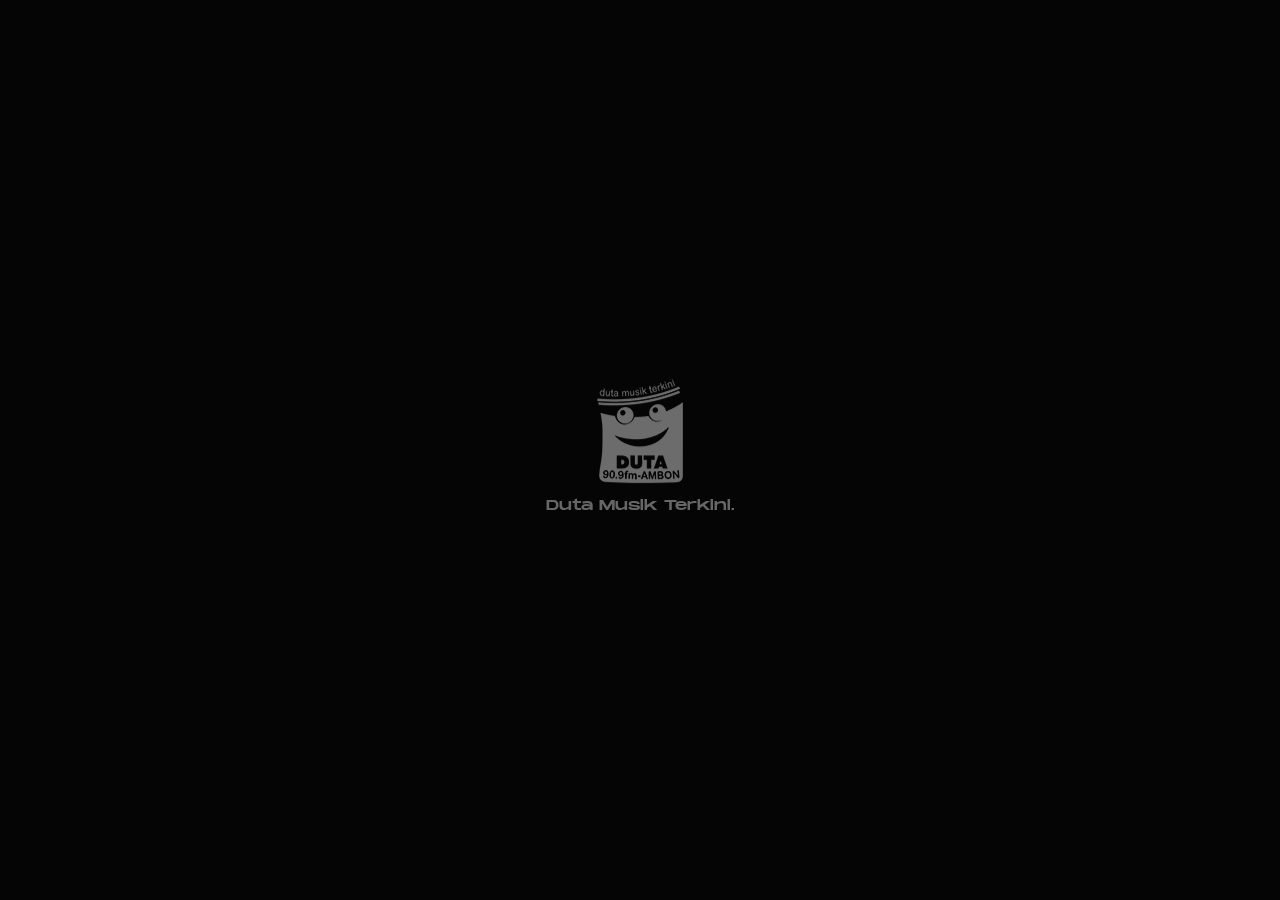
<file: index.html>
<!DOCTYPE html>
<html lang="en">
    <head>
        <meta charset="UTF-8">
        <meta name="viewport" content="width=device-width, initial-scale=1.0">
        <title>Duta 90.9 FM Ambon - Duta Musik Terkini</title>
        <script src="https://cdnjs.cloudflare.com/ajax/libs/gsap/3.13.0/gsap.min.js"></script>
        <!-- Google tag (gtag.js) -->
        <script async src="https://www.googletagmanager.com/gtag/js?id=G-PCN957LY57"></script>
        <script>
          window.dataLayer = window.dataLayer || [];
          function gtag(){dataLayer.push(arguments);}
          gtag('js', new Date());
        
          gtag('config', 'G-PCN957LY57');
        </script>
        <link href="https://fonts.googleapis.com/css2?family=Poppins&display=swap" rel="stylesheet">
        <link href="https://fonts.googleapis.com/css2?family=Josefin+Sans&display=swap" rel="stylesheet">
    
       <!--favicon-img--> 
       <link rel="icon" type="image/png" href="images/dutafm_logo2.ico">
       <!--favicon-img-->
    
        <link rel="stylesheet" href="css/index.css">
       
    
    </head>
<body>
    <!-- MAIN CONTENT -->
    <main id="index">


        
          <!-- CUSTOM CURSOR -->
          <!--<div class="cursor scale"></div>
          <div class="cursor-two scale"></div> -->
          <!-- CUSTOM CURSOR -->

        <!-- PRELOADER -->
        <div id="preloader">
            <div class="p">
                <img src="images/logodutafm.png" alt="headphone">
                Duta Musik Terkini.
            </div>
        </div>
        <!-- PRELOADER -->


<!-- HEADER -->
<div id="header">



    <!-- NAVIGATION -->
    <div class="navigation">
        <div class="logo hover ">
           <a href="#" class="text">DUTA 90.9 FM AMBON</a>
        </div>
        <div class="menu-bar hover ">
            <div class="menu-bar-name text">
                Menu
            </div>
            <div class="menu-bar-lines text">
                <div class="menu-bar-line"></div>
                <div class="menu-bar-line"></div>
            </div>
        </div>
    </div>
    <!-- NAVIGATION -->




    <!-- SOCIAL-MEDIA-LINKS -->
    <div class="social-media-links">
        <ul>
            <li ><a href="#" data-text="Youtube" class="text hover">YT</a></li>
            <li ><a href="#" data-text="Facebook" class="text hover">FB</a></li>
            <li ><a href="https://www.instagram.com/dutafm_ambon" target="_blank" data-text="Instagram" class="text hover">IG</a></li>
        </ul>
    </div>
    <!-- SOCIAL-MEDIA-LINKS -->

    <!-- HEADPHONE IMG -->
    <div class="headphone img text">
        <img src="images/logo_dfm.png"  class = "text" alt="headphone">
    </div>
    <!-- HEADPHONE IMG -->



    <!-- NEW RELEASE -->
<div class="new-release img text">


    <img src="images/onair_bckg.jpg" alt="new-release">
<div class="song-details">
    <div class="song-name">ON AIR</div>
    <div class="singer-name">DUTA 90.9 FM</div>
    <div class="music-player">
    <div class="play-song">
        <img src="images/play.png" alt="play" data-song="darkfire" class="hover" >
        <audio src="https://asv.alhastream.com:1265/rdafm" data-audio="darkfire" preload="none"></audio> <!--LINK AND NAME OF AUDIO YOU WANT TO PLAY-->
    </div>
         <!-- MUSIC INDICATOR -->
     <div class="music-indicator">
        <span style="--i:1;" class="music-indicator-span"></span>
        <span style="--i:2;" class="music-indicator-span "></span>
        <span style="--i:3;" class="music-indicator-span "></span>
        <span style="--i:4;" class="music-indicator-span "></span>
        <span style="--i:5;" class="music-indicator-span "></span>
      </div> 
   <!-- MUSIC INDICATOR -->
    <div class="all-songs">
        <a href="songs-one.html" title="All Songs"><i class="gg-arrow-right"></i></a>
    </div>
    </div>
</div>
    
</div>
    <!-- NEW RELEASE -->


</div>
<!-- HEADER -->


    <!-- NAVIGATION CONTENT -->

    <div class="navigation-content">
        <div class="navigation-logo hover opacity">
            <a href="#" class="text">DUTA 90.9 FM AMBON</a>
         </div>
        <ul class="navigation-ul">
            <li><a href="index.html" data-text="Beranda" data-img="images/logodutafm_menu.png">Beranda</a></li>
            <li><a href="about-one.html"  data-text="Profil"  data-img="images/logodutafm_menu.png">Profil</a></li>
            <li><a href="songs-one.html" data-text="Program"  data-img="images/logodutafm_menu.png">Program</a></li>
            <li><a href="blog-one.html"  data-text="Penyiar" data-img="images/logodutafm_menu.png">Penyiar</a></li>
            <li><a href="contact-one.html"  data-text="Kontak" data-img="images/logodutafm_menu.png">Kontak</a></li>
        </ul>
        <div class="navigation-close hover about-close opacity">
            <div class="navigation-close-line"></div>
            <div class="navigation-close-line"></div>
          </div>
    
            <div class="project-preview"></div>
    
            
     <!-- HEADPHONE IMG -->
     <div class="headphone-navigation opacity">
        <img src="images/logodutafm.png" title="headphone zone" class="text" alt="headphone">
      </div>
       <!-- HEADPHONE IMG -->
    
    
        <!-- SOCIAL MEDIA LINKS -->
        <div class="social-media-links-navigation">
            <ul>
                <li ><a href="#"  class="text hover opacity">YT</a></li>
                <li ><a href="#"  class="text hover opacity">FB</a></li>
                <li ><a href="https://www.instagram.com/dutafm_ambon" target="_blank"  class="text hover opacity">IG</a></li>
            </ul>
        </div>
          <!-- SOCIAL MEDIA LINKS -->
    
    </div>
    
    <!-- NAVIGATION CONTENT -->



    </main>
    <!-- MAIN CONTENT -->
    <script src="js/jquery.min.js"></script>
    <script src="js/bez.js"></script>
    <script src="js/pace.js"></script>
    <script src="js/index.js"></script>

</body>
</html>
</file>
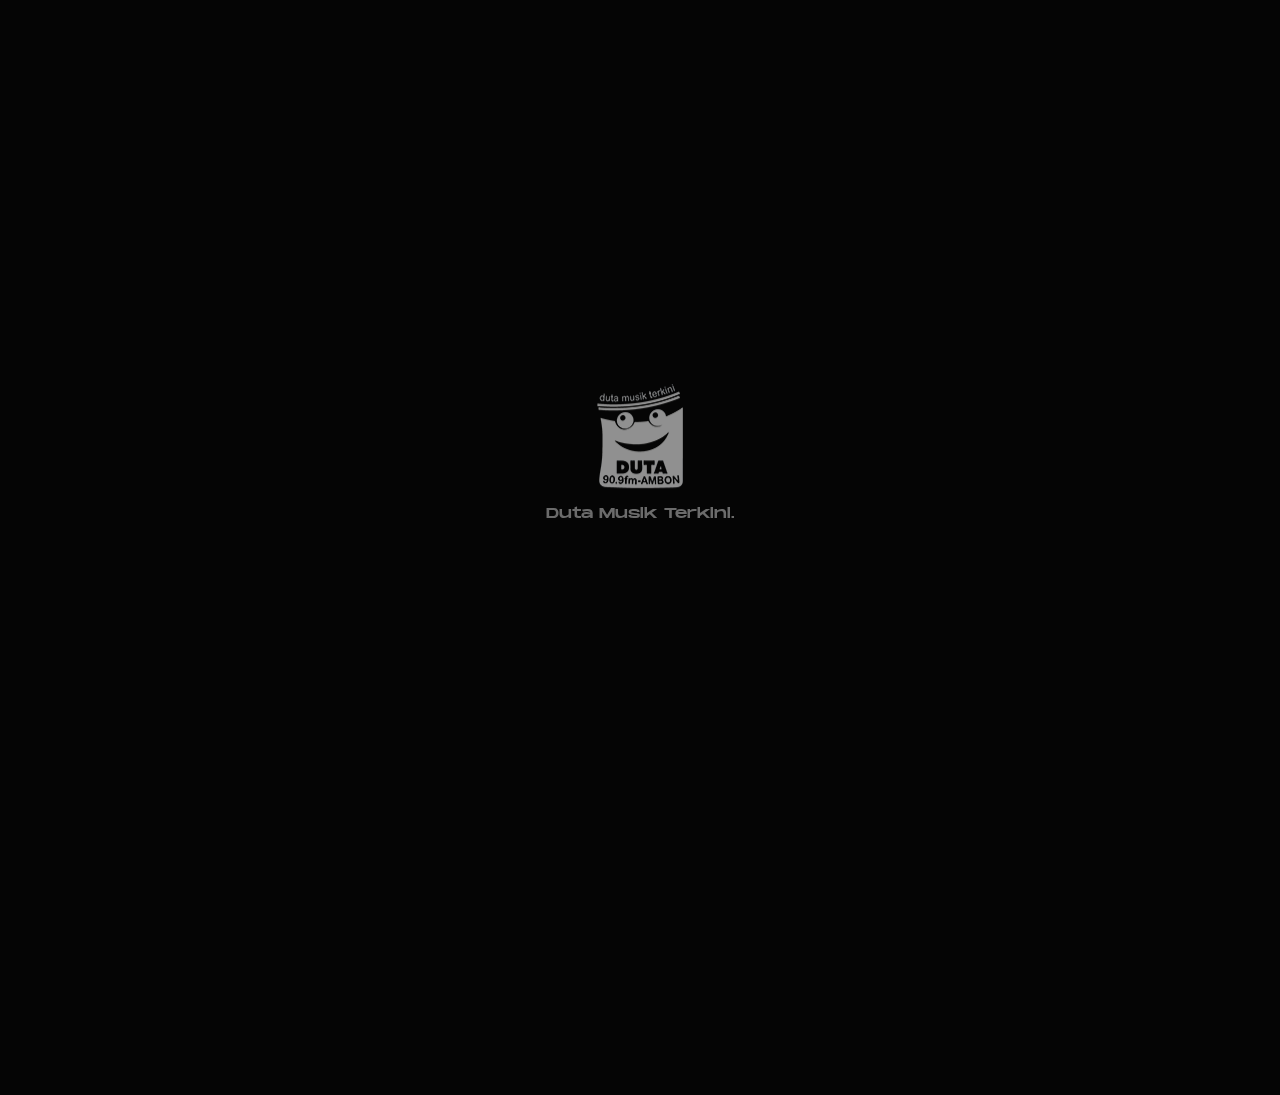
<file: about-one.html>
<!DOCTYPE html>
<html lang="en">
<head>
    <meta charset="UTF-8">
    <meta name="viewport" content="width=device-width, initial-scale=1.0">
    <title>Duta 90.9 FM Ambon - Duta Musik Terkini</title>
    <script src="https://cdnjs.cloudflare.com/ajax/libs/gsap/3.13.0/gsap.min.js"></script>
    <link href="https://fonts.googleapis.com/css2?family=Poppins&display=swap" rel="stylesheet">
    <link href="https://fonts.googleapis.com/css2?family=Josefin+Sans&display=swap" rel="stylesheet">

   <!--favicon-img--> 
   <link rel="icon" type="image/png" href="images/dutafm_logo2.ico">
   <!--favicon-img-->

    <link rel="stylesheet" href="css/index.css">
   

</head>
<body>
    <!-- MAIN CONTENT -->
  
    <main id="about-one">

        
         <!-- CUSTOM CURSOR -->
         <!--<div class="cursor scale"></div>
         <div class="cursor-two scale"></div> -->
         <!-- CUSTOM CURSOR -->


        <div id="preloader">
            <div class="p">
                <img src="images/logodutafm.png" alt="headphone">
            </div>
            <div class="p">Duta Musik Terkini.</div>
        </div>

        <div id="about-one-content">
                
            <!-- NAVIGATION -->
            <div class="navigation">
                <div class="logo hover ">
                   <a href="index.html" class="text">DUTA 90.9 FM AMBON</a>
                </div>
                <div class="menu-bar hover ">
                    <div class="menu-bar-name text">
                        Menu
                    </div>
                    <div class="menu-bar-lines text">
                        <div class="menu-bar-line"></div>
                        <div class="menu-bar-line"></div>
                    </div>
                </div>
            </div>
            <!-- NAVIGATION -->


<!-- progress-bar -->
<div class="progress-bar-container fade-in">
    <div class="progressbar"></div>
</div>
<!-- progress-bar -->


  
<div class="scrolling-part">
      
</div>
         
          
<div class="heading">
    <span class="text">
      PROFIL
    </span> 
 </div>    


<div class="center">
  <!-- ABOUT IMG -->
  <div class="about-img img">
    <img class="img-parallax" src="images/about-img.png" alt="about-img">
  </div>
  <!-- ABOUT IMG -->
</div>
<div class="center">
  <div class="about-text">
    <div class="about-text-heading  text-scroll">
     Halo, selamat datang! Senang banget kamu nyasar ke sini. Senang <span class="red"> bisa</span> menyapa kamu di sini!
    </div>
    <div class="about-text-content  text-scroll">
      Di halaman ini, kamu bisa melihat apa saja yang sedang Duta FM lakukan belakangan ini—dan mungkin juga ke mana kami akan melangkah ke depannya. Bagi kami di Duta FM, hal paling istimewa dari menjadi bagian dari dunia radio adalah kesempatan untuk menghubungkan dan menginspirasi. Kami sangat senang saat tahu siaran kami memotivasi pendengar untuk berkarya—baik itu menulis lagu, membuat konten kreatif, atau sekadar berbagi semangat positif kepada orang lain. Radio bukan hanya soal suara yang keluar dari speaker—ini adalah dialog. Kami berbicara, dan kamu mendengarkan, tapi kamu juga menjadi bagian dari cerita ini. Nah, di sinilah kamu bisa melihat sisi kami dalam percakapan itu. Selamat menikmati—dan tetap setia di frekuensi 90.9 FM!
    </div>
    
   </div>
</div>

<div class="signature">
   <span class="text-scroll"> Maichel Latupeirissa.</span> 
</div>



             
 <!-- HEADPHONE IMG -->
 <div class="headphone img text">
  <img src="images/logodutafm.png" title="headphone zone" class="text" alt="headphone">
</div>
 <!-- HEADPHONE IMG -->

 
        </div>
    </div>



    <!-- NAVIGATION CONTENT -->

    <div class="navigation-content">
      <div class="navigation-logo hover opacity">
        <a href="#" class="text">DUTA 90.9 FM AMBON</a>
       </div>
      <ul class="navigation-ul">
            <li><a href="index.html" data-text="Beranda" data-img="images/logodutafm_menu.png">Beranda</a></li>
            <li><a href="about-one.html"  data-text="Profil"  data-img="images/logodutafm_menu.png">Profil</a></li>
            <li><a href="songs-one.html" data-text="Program"  data-img="images/logodutafm_menu.png">Program</a></li>
            <li><a href="blog-one.html"  data-text="Penyiar" data-img="images/logodutafm_menu.png">Penyiar</a></li>
            <li><a href="contact-one.html"  data-text="Kontak" data-img="images/logodutafm_menu.png">Kontak</a></li>
 
      </ul>
      <div class="navigation-close hover about-close opacity">
          <div class="navigation-close-line"></div>
          <div class="navigation-close-line"></div>
        </div>
  
          <div class="project-preview"></div>
  
          
   <!-- HEADPHONE IMG -->
   <div class="headphone-navigation opacity">
      <img src="images/logodutafm.png" title="headphone zone" class="text" alt="headphone">
    </div>
     <!-- HEADPHONE IMG -->
  
  
      <!-- SOCIAL MEDIA LINKS -->
      <div class="social-media-links-navigation">
          <ul>
              <li ><a href="#"  class="text hover opacity">YT</a></li>
              <li ><a href="#"  class="text hover opacity">FB</a></li>
              <li ><a href="#"  class="text hover opacity">IG</a></li>
          </ul>
      </div>
        <!-- SOCIAL MEDIA LINKS -->
  
  </div>
  
  <!-- NAVIGATION CONTENT -->




    </main>
    <!-- MAIN CONTENT -->

<script src="js/jquery.min.js"></script>
<script src="js/bez.js"></script>
<script src="js/pace.js"></script>
<script src="js/index.js"></script>
</body>
</html>
</file>
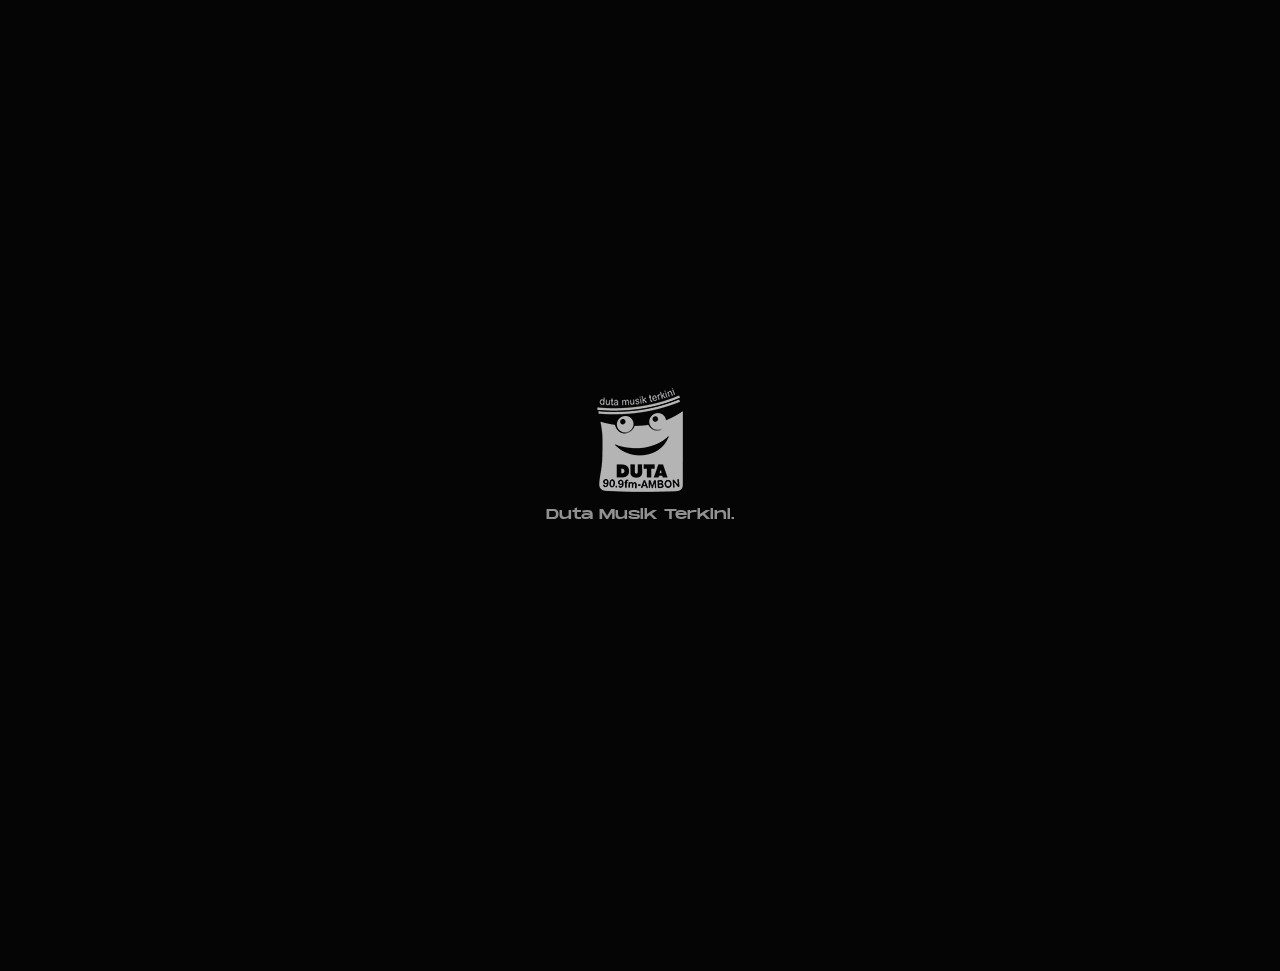
<file: blog-one.html>
<!DOCTYPE html>
<html lang="en">
    <head>
        <meta charset="UTF-8">
        <meta name="viewport" content="width=device-width, initial-scale=1.0">
        <title>Duta 90.9 FM Ambon - Duta Musik Terkini</title>
        <script src="https://cdnjs.cloudflare.com/ajax/libs/gsap/3.13.0/gsap.min.js"></script>
        <link href="https://fonts.googleapis.com/css2?family=Poppins&display=swap" rel="stylesheet">
        <link href="https://fonts.googleapis.com/css2?family=Josefin+Sans&display=swap" rel="stylesheet">
    
       <!--favicon-img--> 
       <link rel="icon" type="image/png" href="images/dutafm_logo2.ico">
       <!--favicon-img-->
    
        <link rel="stylesheet" href="css/index.css">
       
    
    </head>
<body>


    <!-- MAIN CONTENT -->
    <main id="blog-one">

        <!-- CUSTOM CURSOR -->
        <!--<div class="cursor scale"></div>
        <div class="cursor-two scale"></div> -->
        <!-- CUSTOM CURSOR -->


        <!-- PRELOADER -->
        <div id="preloader">
            <div class="p">
                <img src="images/logodutafm.png" alt="headphone">
            </div>
            <div class="p">Duta Musik Terkini.</div>
        </div>
        <!-- PRELOADER -->



        <div id="blog-one-content">

            <!-- HEADING -->

            <div class="heading">
               <span class="text"> 
                PENYIAR
               </span> 
            </div>

            <!-- HEADING -->


            <!-- NAVIGATION -->
            <div class="navigation">
                <div class="logo hover ">
                   <a href="index.html" class="text">DUTA 90.9 FM AMBON</a>
                </div>
                <div class="menu-bar hover ">
                    <div class="menu-bar-name text">
                        Menu
                    </div>
                    <div class="menu-bar-lines text">
                        <div class="menu-bar-line"></div>
                        <div class="menu-bar-line"></div>
                    </div>
                </div>
            </div>
            <!-- NAVIGATION -->


<div class="center">

<!-- BLOG-CONTAINER -->

<div id="blogs-container">


    <!-- BLOG -->
    <div class="blog fade-up">
            <div class="blog-img">
                <img src="images/Aisha-Lahtiba1.webp" alt="blog-img">
            </div>
            <div class="blog-text">
                <div class="blog-heading">AISHA LAHTIBA</div>
                <div class="blog-description">Aisha Lahtiba Rachmansyah, lahir pada 18 Januari 1997 di Jakarta, adalah seorang wanita dengan segudang bakat. Selain berparas cantik, Aisha juga dikenal aktif di berbagai bidang, dari dunia hiburan hingga literasi. Ia memiliki hobi dance, bernyanyi, menulis, dan membaca novel yang memperkaya kesehariannya.</div>
                <div class="blog-info">
                    <div class="blog-duration"><img src="images/clock.png" alt="clock">&nbsp; 1 Tahun </div>
                    <div class="blog-type">Cerita/Pengalaman</div>
                    <a href="blog-single.html" title="Read More">
                        <div class="blog-read-more">
                           <i class="gg-arrow-right"></i>
                        </div>
                        </a>
                </div>
            </div>
        <div class="blog-date">PENYIAR</div>
    </div>
    <!-- BLOG -->


    <!-- BLOG -->
    <div class="blog fade-up">
            <div class="blog-img">
                <img src="images/Aisha-Lahtiba1.webp" alt="blog-img">
            </div>
            <div class="blog-text">
                <div class="blog-heading">AISHA LAHTIBA</div>
                <div class="blog-description">Aisha Lahtiba Rachmansyah, lahir pada 18 Januari 1997 di Jakarta, adalah seorang wanita dengan segudang bakat. Selain berparas cantik, Aisha juga dikenal aktif di berbagai bidang, dari dunia hiburan hingga literasi. Ia memiliki hobi dance, bernyanyi, menulis, dan membaca novel yang memperkaya kesehariannya.</div>
                <div class="blog-info">
                    <div class="blog-duration"><img src="images/clock.png" alt="clock">&nbsp; 1 Tahun </div>
                    <div class="blog-type">Cerita/Pengalaman</div>
                    <a href="blog-single.html" title="Read More">
                        <div class="blog-read-more">
                           <i class="gg-arrow-right"></i>
                        </div>
                        </a>
                </div>
            </div>
        <div class="blog-date">PENYIAR</div>
    </div>
    <!-- BLOG -->



</div>

<!-- BLOG-CONTAINER-->

</div>

   <!-- HEADPHONE IMG -->
    <div class="headphone img text">
     <img src="images/logodutafm.png" title="headphone zone" class="text" alt="headphone">
    </div>
   <!-- HEADPHONE IMG -->
  
   <!-- progress-bar -->
   <div class="progress-bar-container fade-in">
    <div class="progressbar"></div>
   </div>
<!-- progress-bar -->
        </div>



    <!-- NAVIGATION CONTENT -->

    <div class="navigation-content">
        <div class="navigation-logo hover opacity">
            <a href="#" class="text">DUTA 90.9 FM AMBON</a>
         </div>
        <ul class="navigation-ul">
            <li><a href="index.html" data-text="Beranda" data-img="images/logodutafm_menu.png">Beranda</a></li>
            <li><a href="about-one.html"  data-text="Profil"  data-img="images/logodutafm_menu.png">Profil</a></li>
            <li><a href="songs-one.html" data-text="Program"  data-img="images/logodutafm_menu.png">Program</a></li>
            <li><a href="blog-one.html"  data-text="Penyiar" data-img="images/logodutafm_menu.png">Penyiar</a></li>
            <li><a href="contact-one.html"  data-text="Kontak" data-img="images/logodutafm_menu.png">Kontak</a></li>
        </ul>
        <div class="navigation-close hover about-close opacity">
            <div class="navigation-close-line"></div>
            <div class="navigation-close-line"></div>
          </div>
    
            <div class="project-preview"></div>
    
            
     <!-- HEADPHONE IMG -->
     <div class="headphone-navigation opacity">
        <img src="images/logodutafm.png" title="headphone zone" class="text" alt="headphone">
      </div>
       <!-- HEADPHONE IMG -->
    
    
        <!-- SOCIAL MEDIA LINKS -->
        <div class="social-media-links-navigation">
            <ul>
                <li ><a href="#"  class="text hover opacity">YT</a></li>
                <li ><a href="#"  class="text hover opacity">FB</a></li>
                <li ><a href="#"  class="text hover opacity">IG</a></li>
            </ul>
        </div>
          <!-- SOCIAL MEDIA LINKS -->
    
    </div>
    
    <!-- NAVIGATION CONTENT -->




        
    </main>
    <!-- MAIN CONTENT -->

<script src="js/jquery.min.js"></script>
<script src="js/bez.js"></script>
<script src="js/pace.js"></script>
<script src="js/index.js"></script>
</body>
</html>
</file>
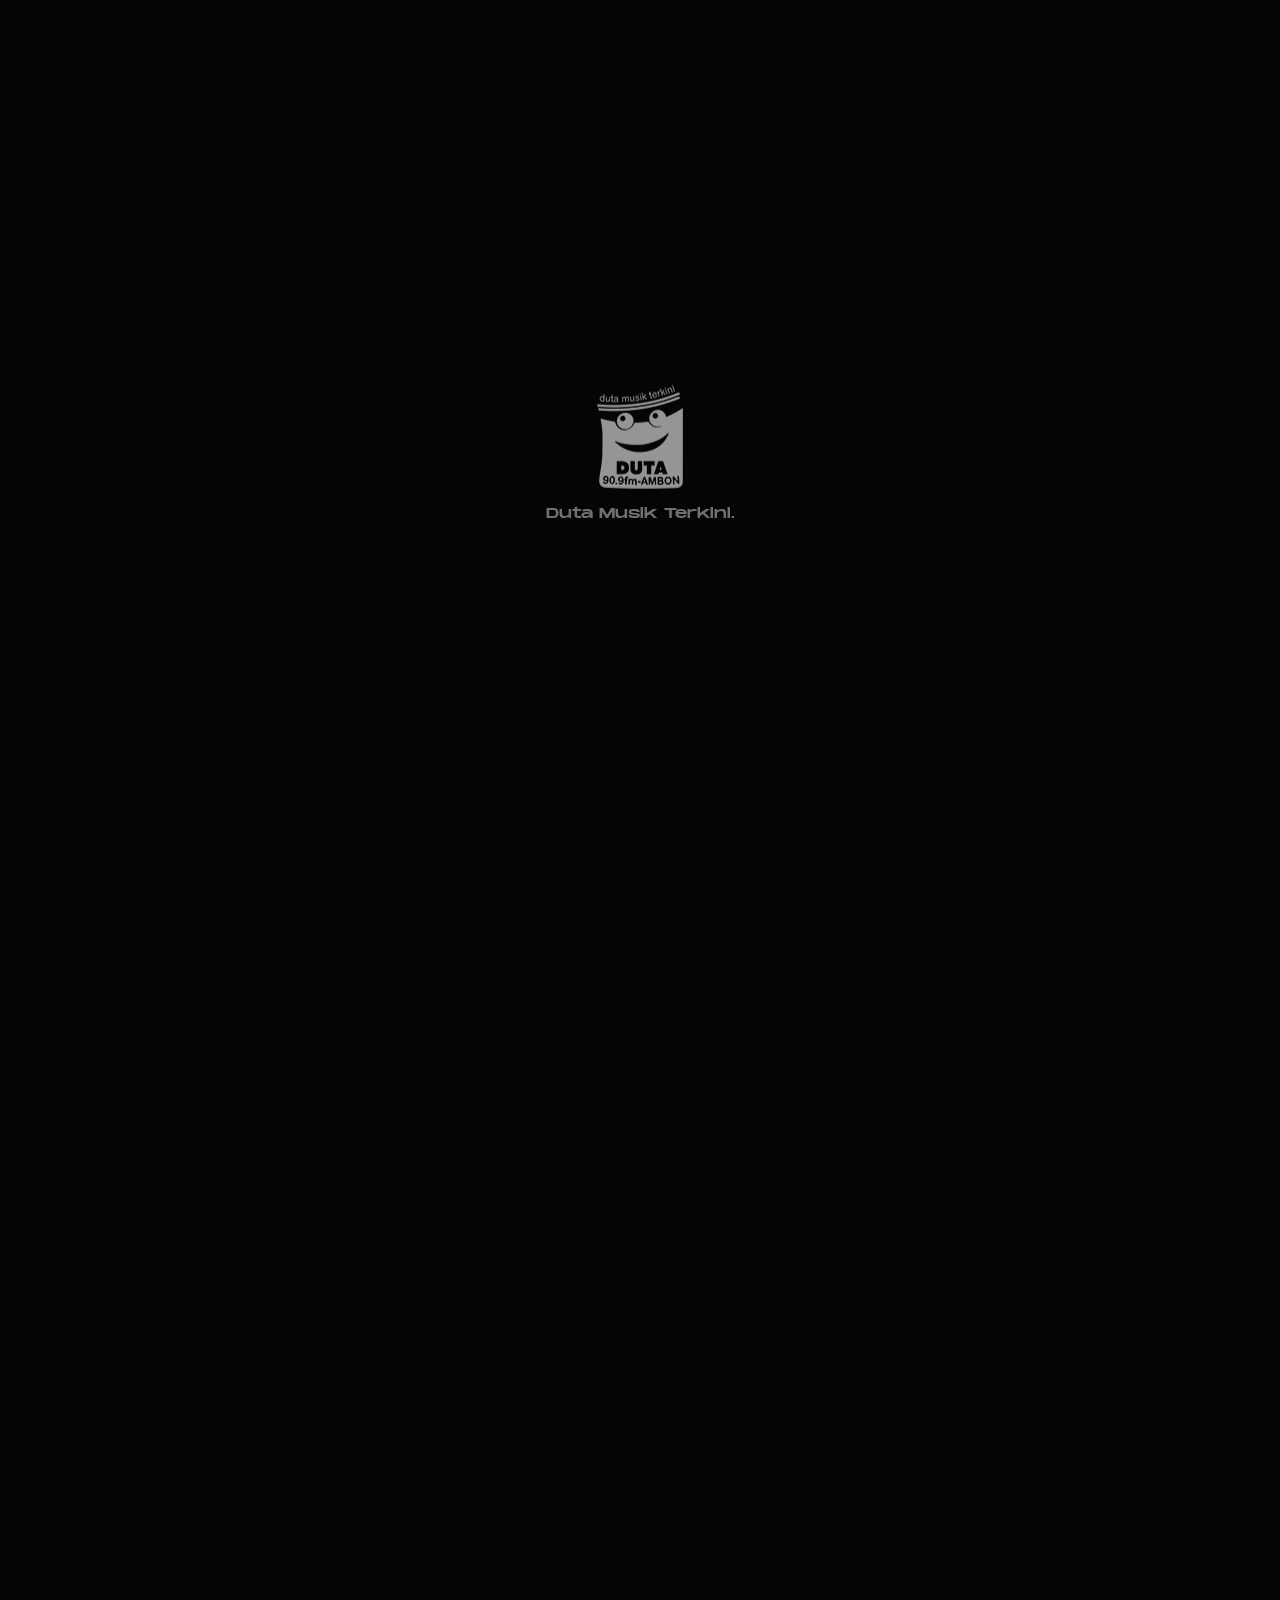
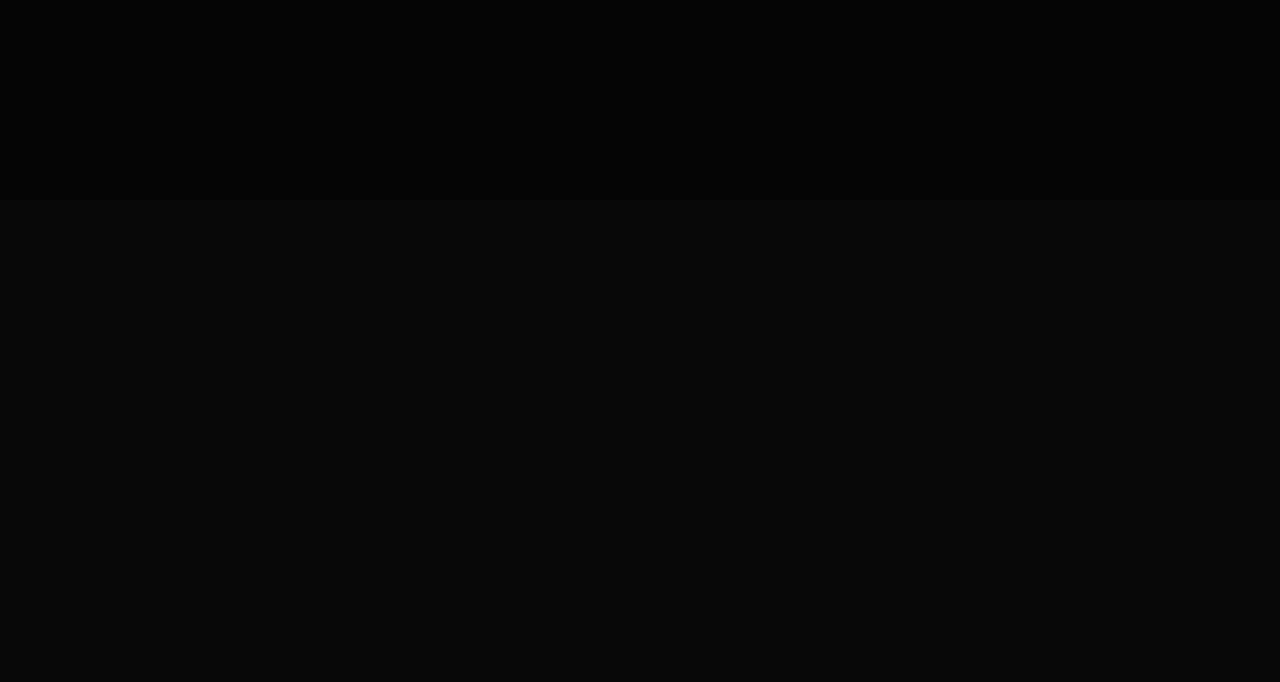
<file: blog-single.html>
<!DOCTYPE html>
<html lang="en">
  <head>
    <meta charset="UTF-8">
    <meta name="viewport" content="width=device-width, initial-scale=1.0">
    <title>Duta 90.9 FM Ambon - Duta Musik Terkini</title>
    <script src="https://cdnjs.cloudflare.com/ajax/libs/gsap/3.13.0/gsap.min.js"></script>
    <link href="https://fonts.googleapis.com/css2?family=Poppins&display=swap" rel="stylesheet">
    <link href="https://fonts.googleapis.com/css2?family=Josefin+Sans&display=swap" rel="stylesheet">

   <!--favicon-img--> 
   <link rel="icon" type="image/png" href="images/dutafm_logo2.ico">
   <!--favicon-img-->

    <link rel="stylesheet" href="css/index.css">
   

</head>
<body>
    <main id="blog-single">


           <!-- CUSTOM CURSOR -->
           <!-- <div class="cursor scale"></div>
           <div class="cursor-two scale"></div> -->
           <!-- CUSTOM CURSOR -->
  
          <!-- PRELOADER -->
          <div id="preloader">
              <div class="p">
                  <img src="images/logodutafm.png" alt="headphone">
              </div>
              <div class="p">Duta Musik Terkini.</div>
          </div>
          <!-- PRELOADER -->
  
  
          <div id="blog-single-content">
  
    <!-- NAVIGATION -->
    <div class="navigation">
      <div class="logo hover ">
         <a href="index.html" class="text">DUTA 90.9 FM AMBON</a>
      </div>
      <div class="menu-bar hover ">
          <div class="menu-bar-name text">
              Menu
          </div>
          <div class="menu-bar-lines text">
              <div class="menu-bar-line"></div>
              <div class="menu-bar-line"></div>
          </div>
      </div>
  </div>
  <!-- NAVIGATION -->
  
  
  
  <!-- HEADING -->
  <div class="heading">
      <div class="text">
        AISHA LAHTIBA
      </div>
  </div>
  
  <!-- HEADING -->

  <div class="center">


 <!-- BLOG IMG -->
 <div class="blog-img img">

    <img src="images/Aisha-Lahtiba1.webp" alt="blog-img">

  </div>
  <!-- BLOG IMG -->

  

  <div class="center-para">

  <!-- BLOG TEXT -->
<div class="blog-text">


    <!-- BLOG INFO -->

    <div class="blog-info">
      <div class="blog-date text-scroll">Penyiar</div>
      <div class="blog-duration img-scroll text-scroll"><img src="images/clock.png" alt="clock">&nbsp; 1 Tahun </div>
    </div>
  
    <!-- BLOG INFO -->


  <!-- BLOG HEADING -->
  <div class="blog-heading text-scroll">
    Cerita/Pengalaman
  </div>

  <!-- BLOG HEADING -->


    <!-- PARAGRAPH -->
    <div class="para text-scroll">
      Aisha Lahtiba Rachmansyah diketahui merupakan alumni Universitas Trisakti jurusan Ekonomi. Ia mengawali kariernya sebagai host dan announcer di berbagai acara. Satu diantara program yang pernah dipandunya adalah 'Podcast Aksi Nyata' yang berkolaborasi dengan Partai Perindo.

      </div>
    <!-- PARAGRAPH -->


    <!-- PARAGRAPH -->
    <div class="para text-scroll">
       Sebagai sosok yang aktif dan kreatif, ia memiliki beragam hobi, mulai dari dance, bernyanyi, hingga menulis dan membaca novel. Dalam kesehariannya, Aisha bekerja sebagai announcer atau host di berbagai acara. Salah satu program yang pernah dipandunya adalah Podcast Aksi Nyata, yang diselenggarakan bersama Partai Perindo. Ia juga dikenal sebagai penyiar radio, dengan aktivitas terlihat dalam unggahan di TikTok saat membawakan acara di Radio Jak 101 FM.
        </div>
      <!-- PARAGRAPH -->


          <!-- IMAGES -->
    <div class="blog-text-img">

        <div class="img-scroll">
            <img src="images/story1.webp" alt="img" >
        </div>

        <div class="img-scroll">
            <img src="images/story2.webp" alt="img" >
        </div>
    </div>
    <!-- IMAGES -->



      <!-- PARAGRAPH ITALIC-->
    <div class="para text-scroll italic ">
     <i>"Aisha Lahtiba sangat aktif di media sosial, terutama di Instagram, di mana ia telah memiliki lebih dari 13 ribu pengikut."</i>
        </div>
      <!-- PARAGRAPH ITALIC -->


        <!-- PARAGRAPH -->
    <div class="para text-scroll">
        Di akun Instagramnya, @aishalahtiba, ia sering berbagi momen-momen spesial dari kehidupannya. Melalui unggahannya, publik dapat melihat sisi lain dari Aisha, yang tidak hanya cantik tetapi juga berbakat.
         </div>
       <!-- PARAGRAPH -->

       <!-- SHARE LINKS -->

       <div class="share-links para">
         <ul>
          <li class="text-scroll">Share:</li>
          <li ><a href="#"  class="text-scroll hover ">YT</a></li>
          <li ><a href="#"  class="text-scroll hover ">FB</a></li>
          <li ><a href="#"  class="text-scroll hover ">IG</a></li>
      </ul>
       </div> 

       <!-- SHARE LINKS -->

       <div class="signature">
        <span class="text-scroll"> dutafm</span> 
     </div>

</div>

</div>

  <!-- BLOG TEXT -->




  </div>



  



  
 <!-- HEADPHONE IMG -->
 <div class="headphone img text">
    <img src="images/logodutafm.png" title="headphone zone" class="text" alt="headphone">
  </div>
   <!-- HEADPHONE IMG -->


  
<!-- progress-bar -->
<div class="progress-bar-container fade-in">
    <div class="progressbar"></div>
</div>
<!-- progress-bar -->

             </div>




               <!-- NAVIGATION CONTENT -->

    <div class="navigation-content">
        <div class="navigation-logo hover opacity">
          <a href="#" class="text">DUTA 90.9 FM AMBON</a>
         </div>
        <ul class="navigation-ul">
            <li><a href="index.html" data-text="Beranda" data-img="images/logodutafm_menu.png">Beranda</a></li>
            <li><a href="about-one.html"  data-text="Profil"  data-img="images/logodutafm_menu.png">Profil</a></li>
            <li><a href="songs-one.html" data-text="Program"  data-img="images/logodutafm_menu.png">Program</a></li>
            <li><a href="blog-one.html"  data-text="Penyiar" data-img="images/logodutafm_menu.png">Penyiar</a></li>
            <li><a href="contact-one.html"  data-text="Kontak" data-img="images/logodutafm_menu.png">Kontak</a></li>
        </ul>
        <div class="navigation-close hover about-close opacity">
            <div class="navigation-close-line"></div>
            <div class="navigation-close-line"></div>
          </div>
    
            <div class="project-preview"></div>
    
            
     <!-- HEADPHONE IMG -->
     <div class="headphone-navigation opacity">
        <img src="images/logodutafm.png" title="headphone zone" class="text" alt="headphone">
      </div>
       <!-- HEADPHONE IMG -->
    
    
        <!-- SOCIAL MEDIA LINKS -->
        <div class="social-media-links-navigation">
            <ul>
                <li ><a href="#"  class="text hover opacity">YT</a></li>
                <li ><a href="#"  class="text hover opacity">FB</a></li>
                <li ><a href="#"  class="text hover opacity">IG</a></li>
            </ul>
        </div>
          <!-- SOCIAL MEDIA LINKS -->
    
    </div>
    
    <!-- NAVIGATION CONTENT -->





    </main>

    <script src="js/jquery.min.js"></script>
    <script src="js/bez.js"></script>
    <script src="js/pace.js"></script>
    <script src="js/index.js"></script>


</body>
</html>
</file>
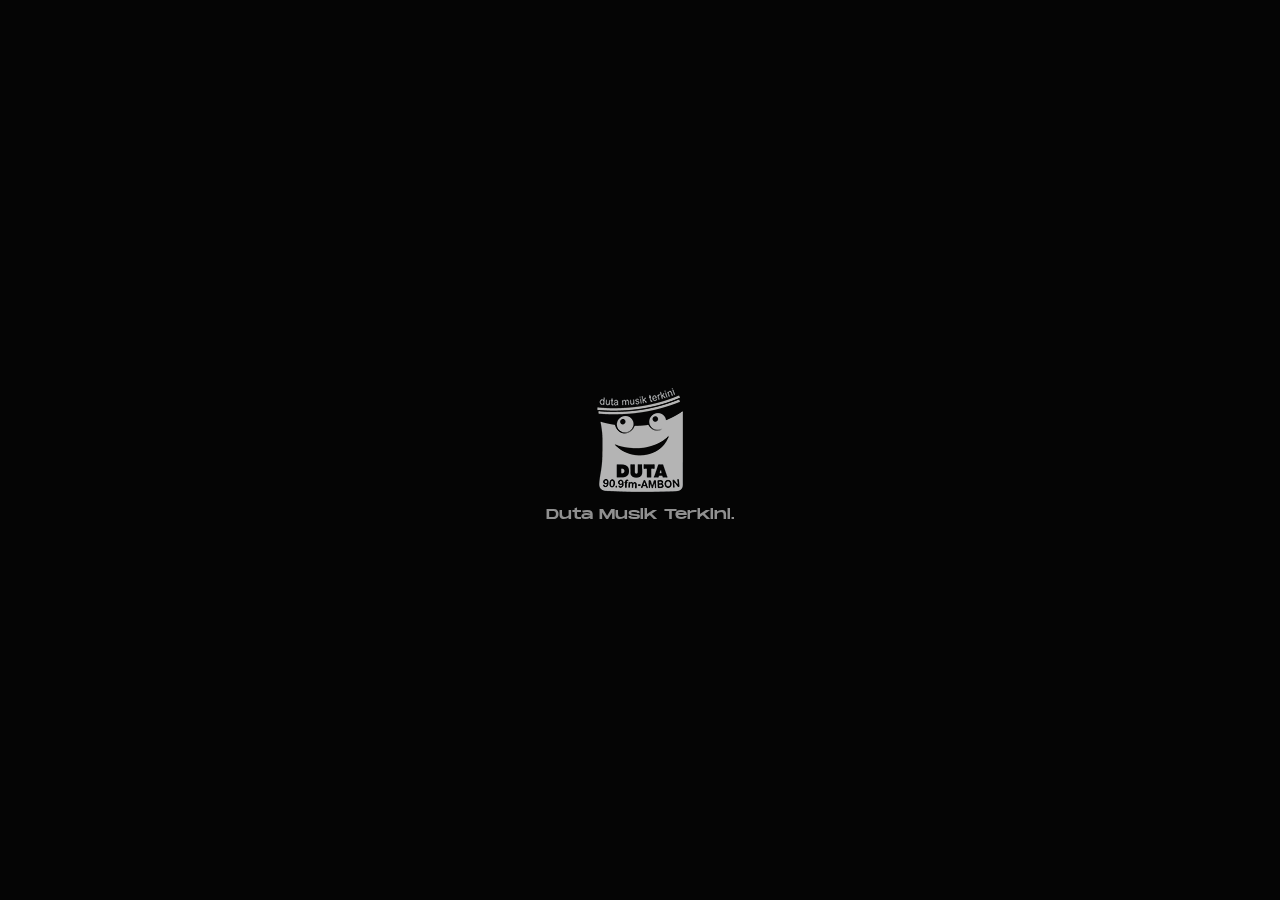
<file: contact-one.html>
<!DOCTYPE html>
<html lang="en">
    <head>
        <meta charset="UTF-8">
        <meta name="viewport" content="width=device-width, initial-scale=1.0">
        <title>Duta 90.9 FM Ambon - Duta Musik Terkini</title>
        <script src="https://cdnjs.cloudflare.com/ajax/libs/gsap/3.13.0/gsap.min.js"></script>
        <link href="https://fonts.googleapis.com/css2?family=Poppins&display=swap" rel="stylesheet">
        <link href="https://fonts.googleapis.com/css2?family=Josefin+Sans&display=swap" rel="stylesheet">
    
       <!--favicon-img--> 
       <link rel="icon" type="image/png" href="images/dutafm_logo2.ico">
       <!--favicon-img-->
    
        <link rel="stylesheet" href="css/index.css">
       
    
    </head>
<body>
    <main id="contact-one">


         <!-- CUSTOM CURSOR -->
         <!--<div class="cursor scale"></div>
         <div class="cursor-two scale"></div> -->
         <!-- CUSTOM CURSOR -->

        <!-- PRELOADER -->
        <div id="preloader">
            <div class="p">
                <img src="images/logodutafm.png" alt="headphone">
            </div>
            <div class="p">Duta Musik Terkini.</div>
        </div>
        <!-- PRELOADER -->


        <div id="contact-one-content">

  <!-- NAVIGATION -->
  <div class="navigation">
    <div class="logo hover ">
       <a href="index-two.html" class="text">DUTA 90.9 FM AMBON</a>
    </div>
    <div class="menu-bar hover ">
        <div class="menu-bar-name text">
            Menu
        </div>
        <div class="menu-bar-lines text">
            <div class="menu-bar-line"></div>
            <div class="menu-bar-line"></div>
        </div>
    </div>
</div>
<!-- NAVIGATION -->





<!-- HEADING -->
<div class="heading">
    <div class="text">
      KONTAK
    </div>
</div>

<!-- HEADING -->


<div id="flex-row">

<!-- CONTACT FORM -->

<div id="contact-form">


    <div id="form" class="opacity-contact">

            <form  id ="myForm" action="#">
              <div class="input-line">
                <input id="name" type="text" placeholder="NAMA" class="input-same-line" required>
                <input id="email" type="email" placeholder="EMAIL" class="input-same-line" required>
              </div>
              <div class="input-line-column">
                <input id="subject" type="text" placeholder="SUBJEK" required>
                <textarea name="textarea" id="body" class="textarea" placeholder="PESAN" required></textarea>
              </div>
             <button type="button" id="submit" class="hover">KIRIM</button>
             <div id="message">EMAIL SALAH</div>
            </form>
          
    </div>
</div>

<!-- CONTACT FORM -->



<!-- ENQUIRY MAIL -->

<div id="collaboration-mail" class="opacity-contact">

    <div class="circular-text">
        <span id="rotated">  DUTA 90.9 FM AMBON * &nbsp;&nbsp;&nbsp;&nbsp; DUTA 90.9 FM AMBON * &nbsp;&nbsp;&nbsp;&nbsp; DUTA 90.9 FM AMBON * &nbsp;&nbsp;&nbsp;&nbsp; DUTA 90.9 FM AMBON * &nbsp;&nbsp;&nbsp;&nbsp; </span>
    </div>
    <div class="mail">
        <a href="mailto:INFO@GMAIL.COM">INFO@DUTAFM.COM</a>
    </div>
</div>

<!-- ENQUIRY MAIL -->

</div>







 <!-- HEADPHONE IMG -->
 <div class="headphone img text">
    <img src="images/logodutafm.png" title="headphone zone" class="text" alt="headphone">
  </div>
   <!-- HEADPHONE IMG -->
  


<!-- progress-bar -->
<div class="progress-bar-container fade-in">
    <div class="progressbar"></div>
</div>
<!-- progress-bar -->



        </div>


        
    <!-- NAVIGATION CONTENT -->

    <div class="navigation-content">
        <div class="navigation-logo hover opacity">
            <a href="#" class="text">DUTA 90.9 FM AMBON</a>
         </div>
        <ul class="navigation-ul">
            <li><a href="index.html" data-text="Beranda" data-img="images/logodutafm_menu.png">Beranda</a></li>
            <li><a href="about-one.html"  data-text="Profil"  data-img="images/logodutafm_menu.png">Profil</a></li>
            <li><a href="songs-one.html" data-text="Program"  data-img="images/logodutafm_menu.png">Program</a></li>
            <li><a href="blog-one.html"  data-text="Penyiar" data-img="images/logodutafm_menu.png">Penyiar</a></li>
            <li><a href="contact-one.html"  data-text="Kontak" data-img="images/logodutafm_menu.png">Kontak</a></li>
        </ul>
        <div class="navigation-close hover about-close opacity">
            <div class="navigation-close-line"></div>
            <div class="navigation-close-line"></div>
          </div>
    
            <div class="project-preview"></div>
    
            
     <!-- HEADPHONE IMG -->
     <div class="headphone-navigation opacity">
        <img src="images/logodutafm.png" title="headphone zone" class="text" alt="headphone">
      </div>
       <!-- HEADPHONE IMG -->
    
    
        <!-- SOCIAL MEDIA LINKS -->
        <div class="social-media-links-navigation">
            <ul>
                <li ><a href="#"  class="text hover opacity">YT</a></li>
                <li ><a href="#"  class="text hover opacity">FB</a></li>
                <li ><a href="#"  class="text hover opacity">IG</a></li>
            </ul>
        </div>
          <!-- SOCIAL MEDIA LINKS -->
    
    </div>
    
    <!-- NAVIGATION CONTENT -->




        </main>

        <script src="js/jquery.min.js"></script>
        <script src="js/circletype.min.js"></script>
        <script src="js/jquery.lettering.js"></script>
        <script src="js/bez.js"></script>
        <script src="js/pace.js"></script>
        <script src="js/index.js"></script>

</body>
</html>
</file>
<file: css/index.css>
/*=======================================================================
* Template Name: WINK - MUSIC HTML TEMPLATE
* Template URI: http://wowgraphics.co.in/templates/music-template/
* Author: WINK TEMPLATES
* Version: 1.0
======================================================================= */





/* Table of content
--------------------------------------------

========
FOR DESKTOP
--------
COMMON
INDEX-ONE
ABOUT-ONE
SONGS-ONE
BLOG-ONE
CONTACT-ONE
BLOG-SINGLE
-----------
==========


==========
FOR MOBILE
---------
COMMON
INDEX-TWO
ABOUT-ONE
SONGS-ONE
BLOG-ONE
CONTACT-ONE
BLOG-SINGLE
----------
==========


============
FOR TABLETS 
-----------
COMMON
SONGS-ONE
BLOG-ONE
CONTACT-ONE
BLOG-SINGLE
----------
==========



------------------------------------------*/









/*====================================
COMMON
====================================*/
   @import url('https://fonts.googleapis.com/css2?family=Montserrat&display=swap');
@font-face {
        font-family: "monument";
        src: url('fonts/monumentextended-regular-webfont.woff2') format('woff2'),
        url('fonts/monumentextended-regular-webfont.woff') format('woff');
        font-weight: normal;
        font-style: normal;
        }

@font-face {
            font-family: "camel";
            src: url('fonts/camel.woff2') format('woff2'),
            url('fonts/camel.woff') format('woff');
            font-weight: normal;
            font-style: normal;
            }

@font-face {
            font-family: "night";
            src: url('fonts/tuesdaynight-regular-webfont.woff2') format('woff2'),
             url('fonts/tuesdaynight-regular-webfont.woff') format('woff');
            font-weight: normal;
            font-style: normal;
            }
    

            
*{
    padding: 0;
    margin: 0;
    box-sizing: border-box;
}
body{
    user-select: none;
    background: #060606;
}

::-webkit-scrollbar{
    width: 10px;
}
::-webkit-scrollbar-track{
    background: transparent;
}
::-webkit-scrollbar-thumb{
    background: #202020;
}

 
#preloader{
    height: 100vh;
    width: 100%;
    background: #050505; 
    overflow: hidden;
    display: flex;
    align-items: center;
    justify-content: center;
    flex-direction: column;
    position: fixed;
    z-index: 100;
    color: rgb(240,240,240);
}
#header{
    height: 100vh;
    width: 100%;
    overflow: hidden;
    color: rgb(240,240,240);
    font-weight: 200;
    font-family: Josefin sans;
    font-weight: bolder;
    background: url(../images/bg-image-three.jpg); /*HEADER BACKGROUND IMAGE*/
    background-position: center;
    background-size: cover;
}
.navigation{
    width: 100%;
    position: fixed;
    font-family: Josefin sans;
    left: 0;
    top: 0;
    z-index: 3;
    padding: 20px;
   
    font-size: 20px;
}
.menu-bar{
    position: absolute;
    right: 5%;
    top: 100%;
    cursor: pointer;
    display: flex;
    align-items: center;
    justify-content: center;
    flex-direction: row;
}
.logo{
    position: absolute;
    font-weight: 200;
    left: 4%;
    z-index: 2;
    top: 100%;
}


.menu-bar-line{
    width: 30px;
    height: 3px;
    opacity: 0;
    background: rgb(240,240,240);
    position: relative;
    margin: 3px;
}
a{
    text-decoration: none;
    color: inherit;
}
.hover{
    opacity: .8;
    transition: all .4s ease;
    cursor: pointer;
}
.hover:hover{
    opacity: 1;
}
.p{
    font-family: monument;
    font-size: 14px;
    display: flex;
    align-items: center;
    justify-content: center;
    flex-direction: column;
    opacity: .7;
}
.text , .text-scroll {
    color: transparent;
    display: inline-block;
    position: relative;
    overflow: hidden;
    transition: 0.8s;
}
.text.reveal , .text-scroll.reveal{
    color: rgb(240,240,240);
    animation: revealTextAnimation 0.80s ease forwards;
}
.text:before ,.text-scroll:before {
    content: "";
    position: absolute;
    top: 0;
    width: 100%;
    height: 100%;
     z-index: 5;
}

.opacity{
    opacity: .8;
}
.text.reveal:before ,.text-scroll.reveal:before{
    background: rgb(240,240,240);
    animation: blockRevealAnimation 1.2s ease forwards;
}
.img ,.img-scroll{
    position: relative;
    display:inline-block;
    overflow: hidden;
    width: auto;
    height:auto;
}

.img img , .img-scroll img{
    width: auto;
    opacity: 0;
}

.img:before ,.img-scroll:before{
    content: "";
    position: absolute;
    top: 0;
    left: 0;
    width: 100%;
    height: 100%;
    z-index: 2;
}

.img.reveal:before ,.img-scroll.reveal:before{
    background: rgb(240,240,240);
    animation: blockRevealAnimation 1.2s ease forwards;
}

.img.reveal img , .img-scroll.reveal img {
    animation: revealImgAnimation 0.8s ease forwards;
}
@keyframes revealImgAnimation {
    0% {
        opacity: 0;
    }
    60% {
        opacity: 0;
    }
    100% {
        opacity: .9;
    }
}
@keyframes blockRevealAnimation {
    0% {
        left: -100%;
    }
    40% {
        left: 0;
    }
    60% {
        left: 0;
    }
    100% {
        left: 100%;
    }
}
@keyframes revealTextAnimation {
    0% {
        color: transparent;
        
    }
    40% {
        color: transparent;
        
    }
    60% {
        color: inherit;
    }
}


.headphone{
    position: fixed;
    left: 4%;
    bottom: 3%;
}
.headphone img{
    height: 65px;
}

.social-media-links{
    position: fixed;
    left: 0;
    top: 0;
    height: 100vh;
    width: 11%;
    font-family: josefin sans;
    display: flex;
    align-items: center;
    font-weight: 200;
    justify-content: center;
    font-size: 20px;
    z-index: 2;
}
.social-media-links-navigation{
    position: absolute;
    right: 0;
    bottom: 0%;
    height: 12vh;
    width: 20%;
    display: flex;
    align-items: center;
    justify-content: center;
    font-family: camel;
    font-size: 20px;
    z-index: 2;
    opacity: .8;
}
.social-media-links ul ,.social-media-links-navigation ul{
    display: flex;
    align-items: center;
    justify-content: center;
    flex-direction: column;
}
.social-media-links-navigation ul{
    flex-direction: row;
}
.social-media-links ul li , .social-media-links-navigation ul li{
    padding: 15px;
    list-style: none;
    font-size: 20px;
}
.navigation-content{
    position: fixed;
    background: #050505;
    height: 100vh;
    width: 100%;
    left: 0;
    z-index: 10;
    top: 0;
    transform: translateY(100%);
}
.navigation-content .navigation-ul{
    display: flex;
    align-items: center;
    justify-content: center;
    width: 100%;
    height: 100%;
    flex-direction: column;
}
.navigation-content .navigation-ul li{
    padding: 10px;
    opacity: 0;
}
.navigation-content .navigation-ul li a{
    color: rgb(240,240,240,.6);
    font-size: 50px;
    font-weight: 200;
    font-family:camel;
    transition: all .4s ease;
    z-index: 3;
    position: relative;
    overflow: hidden;
}
.navigation-content .navigation-ul li a::after{
    content:attr(data-text);
    opacity:1;
    position: absolute;
    font-size: inherit;
    font-weight: inherit;
    width:0%;
    height:100%;
    overflow: hidden;
    left:0;
    color: rgb(240,240,240);
    top:0%;
    transition: all 1s cubic-bezier(0.84, 0, 0.08, 0.99);
}
.navigation-content .navigation-ul li a:hover::after{
   width: 100%;
}

.project-preview {
    position: fixed;
    pointer-events: none;
    width: 200px;
    height: 200px;
    z-index: 1;
    background: no-repeat 50% 50%;
    background-size: cover;
    overflow: hidden;
    transition: background .5s cubic-bezier(0.84, 0, 0.08, 0.99);
    top: -100px;
    left: -0px;
  }
.navigation-logo{
    position: absolute;
    left:5%;
    top:5%;
    font-family: josefin sans;
    font-size: 20px;
}
.navigation-content .opacity{
    opacity: 0;
}

.navigation-close-line{
    height: 22px;
    width: 2px;
    border-radius: 10px;
    background: rgb(245, 245, 245);
    position: absolute;
    transform: rotate(-45deg);
  }
  .navigation-close{
    padding: 20px;
    padding-top: 0px;
    position: absolute;
    right: 5%;
    top: 5%;
    cursor: pointer;
  }
  .navigation-close-line:nth-child(2){
    transform: rotate(45deg);
  }
  .gg-arrow-right {
    box-sizing: border-box;
    position: relative;
    display: block;
    transform: scale(var(--ggs,1));
    width: 22px;
    height: 22px
}
.gg-arrow-right::after,
.gg-arrow-right::before {
    content: "";
    display: block;
    box-sizing: border-box;
    position: absolute;
    right: 3px
}
.gg-arrow-right::after {
    width: 8px;
    height: 8px;
    border-top: 2px solid;
    border-right: 2px solid;
    transform: rotate(45deg);
    bottom: 7px
}
.gg-arrow-right::before {
    width: 16px;
    height: 2px;
    bottom: 10px;
    background: currentColor
}


.fade-up{
    opacity: 0;
    transform: translateY(50px);
}
.headphone,.progress-bar-container,.progress-bar-container-swiper{
    z-index: 2;
}
.headphone-navigation{
    position: absolute;
    left: 4%;
    bottom: 3%;
    z-index: 2;
}
.music-indicator{
    position: fixed;
    left: 8%;
    bottom: 3%;
    height: 26px;
    z-index: 2;
    display: flex;
    flex-direction: row;
    margin-left: 40px;
    margin-bottom: 2px;
    opacity: 0;
}

.music-indicator span{
 height: 10px;
 transform: translate(-50%,-50%);
 width: 2px;
 margin: 2px;
 background: rgb(240,240,240);
 opacity: .6;
 transition: all .5s ease;
}
.animating{
    height: auto;
    animation: animating .8s linear infinite;
    animation-delay: calc(0.1s * var(--i));
}
@keyframes animating {
    0%{
        height: 10px;
        opacity: .9;
    }
    50%{
        height: 20px;
        opacity: .7;

    }
    100%{
        height: 10px;
        opacity: .9;

    }
}

.headphone-navigation img{
    height: 60px;
}
.cursor{
    height: 50px;
    width: 50px;
    background: transparent;
    border-radius: 50%;
    pointer-events: none;
    border: .5px solid rgb(245, 245, 245);
    position: fixed;
    z-index: 11;
    top: -25px;
    left: -25px;
    opacity:1;
    overflow: hidden;
    font-family: brook;
    text-align: center;
    color:black;
    font-size: 16px;
  }
  .cursor-two{
    height: 8px;
    width: 8px;
    background: rgb(245, 245, 245);
    border-radius: 50%;
    pointer-events: none;
    position: fixed;
    z-index: 11;
    opacity:1;
    top: -4px;
    left: -4px;
    transition: all .05s ease;
  }
  .scale{
      opacity: 0;
      transform: scale(.1);
  }
  li{
      list-style: none;
      text-decoration: none;
  }
  .heading{
    position: relative;
    text-align: center;
    padding: 50px;
    letter-spacing: auto;
    padding-top: 80px;
    z-index: 1;
    opacity: .9;
    font-size: 45px;
    word-spacing: 0px;
    font-weight: 600;
    font-family: monument;
}
#songs-container{
    display: flex;
    flex-wrap: wrap;
    justify-content: center;
    align-items: center;
    width: 82%;
}
.progressbar {
    position: absolute;
    bottom: 0%;
    right: 0%;
    background: rgba(255, 255, 255, 0.8);
    width: 2px;
    z-index: 5;
    min-height: 5%;
    transition: all .7s ease-out;
  }
  .progress-bar-container,.progress-bar-container-swiper{
      position: fixed;
      transform: rotate(180deg) translate(-50%,-50%);
      right: 5%;
      bottom:15%;
      height: 20vh;
      width: 2px;
    background: rgba(255, 255, 255, 0.4);
  }
  .fade-in{
      opacity: 0;
  }

  .swiper-container{
    width: 100%;
    z-index: 2;
    display: flex;
    align-items: center;
    justify-content: center;
    user-select: none;
    max-height: 70vh;
  }
 .swiper-wrapper{
    height: 70vh;
  }

.swiper-slide {
    text-align: center;
    font-size: 18px;
    background: transparent;
    max-width: 80%;
    width: auto;
    position: relative;
    height: auto;
    /* Center slide text vertically */
    display: -webkit-box;
    display: -ms-flexbox;
    display: -webkit-flex;
    display: flex;
    -webkit-box-pack: center;
    -ms-flex-pack: center;
    -webkit-justify-content: center;
    justify-content: center;
    -webkit-box-align: center;
    -ms-flex-align: center;
    -webkit-align-items: center;
    align-items: center;
  }

  .progress-bar-container-swiper{
      position: fixed;
      right: 4%;
      transform: rotate(0deg);
      bottom:5%;
      height: 2px;
      width: 10vw;
    background: rgba(255, 255, 255, 0.4);
  }
 #songs-three .swiper-pagination-progressbar-fill, #songs-four .swiper-pagination-progressbar-fill{
    background: rgb(245, 245, 245,.8);
    transition: all 1s ease;
  }
#message{
    height: 50px;
    position: relative;
    padding: 20px;
    text-align: center;
    text-transform: uppercase;
    width: 100%;
    transition: all.5s ease;
    opacity: 0;
}
#songs-one .center , #songs-two .center , #songs-three .center , #songs-four .center{
    display: flex;
    align-items: center;
    justify-content: center;
}

 /*====================================
COMMON
====================================*/










 /*====================================
INDEX ONE
====================================*/
#index .new-release{
    height: auto;
    width:230px;
    position: fixed;
    right: 2%;
    bottom: 1%;
    background: rgb(240,240,240,0.1);
    backdrop-filter: blur(20px);
    -webkit-backdrop-filter: blur(20px);
    padding: 10px;
    border-radius: 10px;
    opacity: 0;
}

#index .new-release img{
    height: auto;
    border-radius: 10px;
    width: 100%;
}
#index .new-release .song-details{
padding: 10px;
}

#index .new-release .song-name{
font-size: 14px;
opacity: .9;
padding-top: 5px;
font-family: poppins;
}
#index .new-release .singer-name{
    font-size: 12px;
opacity: .7;
font-family: poppins;
padding-top: 5px;
}
#index .play-song img{
    height:24px;
    width:24px;
    cursor:pointer;
}

#index .music-player{
    display: flex;
    flex-direction: row;
    align-items: center;
    justify-content: space-between;
    padding-top: 10px;
}




 /*====================================
INDEX ONE
====================================*/



















 /*====================================
ABOUT ONE
====================================*/

#about-one-content{
    height: auto;
    background: #080808;
    overflow: hidden;
    width: 100%;
    color: rgb(240,240,240);
    position: relative;
}

.about-one-heading{
    position: relative;
    text-align: center;
    padding: 50px;
    letter-spacing: 1.7px;
    padding-top: 80px;

    z-index: 1;
    opacity: .9;
    font-size: 45px;
    font-weight: 600;
    font-family: monument;
}

  #about-one .about-img{
      position: inline-block;
      width: 50%;
      height:auto;
  }
 #about-one .about-img img{
    height: auto;
    position: relative;
    width: 30%;
}
#about-one .center{
    text-align: center;
    width: 100%;
    display: flex;
    align-items: center;
    justify-content: center;
}
#about-one .about-text{
    width: 70%;
}
#about-one .about-text-heading{
    font-size: 30px;
    text-align: left;
    font-family: poppins;
    font-weight: 200;
    margin: 20px;
   opacity: .9;
    padding: 20px;
    margin-top: 40px;
}
#about-one .about-text-content{
    font-size: 18px;
    font-family: poppins;
    padding: 20px;
    margin: 20px;
    margin-top: 0px;
    text-align: left;
    opacity: .7;
}
#about-one .signature{
    font-family: night;
    text-align: center;
    padding: 40px;
    padding-top: 0px;
    opacity: .9;
    font-size: 48px;
}



 /*====================================
ABOUT ONE
====================================*/


















 /*====================================
SONGS ONE
====================================*/

#songs-one{
    height: auto;
    min-height: 100vh;
    width: 100%;
    overflow: hidden;
    background: url(../images/music-bg.JPG);/*SONGS-ONE BACKGROUND IMAGE*/
     background-position: center;
     background-attachment: fixed;
     background-size: cover;
}

#songs-one #songs-container .song{
  height:auto;
  width: 275px;
  position: relative;
  margin: 40px auto;
  margin-top: 40px;
  margin-left: 12px;
  margin-right: 12px;
  margin-bottom: 40px;
  border-radius: 10px;
  background: rgb(240,240,240,.1);
  backdrop-filter:  blur(20px);
}
#songs-one #songs-container .song .song-img img{
    position: relative;
    max-height: 230px;
    min-width: 205px;
    max-width: 280px;
    height:auto;
    width: auto;
    overflow: hidden;
    border-radius: 10px;
    margin: auto;

  }
  #songs-one #songs-container .song .song-img{
      display: flex;
      align-items: center;
      justify-content: center;
      padding: 20px;
      padding-bottom: 0px;
  }
  #songs-one #songs-container .song .song-details{
    position: relative;
    width: 100%;
    height: auto;
    left: 0%;
    bottom: 0%;
    color: rgb(240,240,240);
    align-items: center;
    text-align: center;
    font-family: poppins;
    padding: 20px;
    padding-top: 10px;
  }
  #songs-one #songs-container .song .song-details .artist-name , #songs-one #songs-container .song .song-details .song-name{
      padding-top: 5px;
      text-align: left;
  }
  #songs-one #songs-container .song .song-details .artist-name{
    font-size: 12px;
    opacity: .8;
  }
  #songs-one .music-player{
    display: flex;
    flex-wrap: wrap;
    align-items: center;
    justify-content: space-between;
}
#songs-one .song-details-content{
    display: flex;
    flex-direction: column;
    padding-left: 14px;
    align-items: left;
    justify-content: space-between;
}
#songs-one #songs-container .song .play-song img{
    width: 24px;
}

#songs-one #songs-container .music-player{
    padding-top: 25px;
    padding-bottom: 5px;
}

#songs-one #songs-container .song .play-song , #songs-one #songs-container .song .download-song a {
    display: flex;
    width: 60px;
    align-items: center;
    justify-content: space-around;
    font-size: 14px;
    cursor: pointer;

}
#songs-one #songs-container .song .download-song a{
    width: 60px;
    cursor: pointer;
}


 /*====================================
SONGS ONE
====================================*/















 /*====================================
BLOG ONE
====================================*/

#blog-one{
    background:url(../images/blog-bg.JPG);
    background-size: cover;
    background-position: center;
    background-attachment: fixed;
    min-height: 100vh;
    position: relative;
    width: 100%;
    overflow: hidden;
}
#blog-one::after{
    content: "";
    position: absolute;
    top: 0;
    left: 0;
    width: 100%;
    height: 100%;
    z-index: 0;
    background:rgb(0,0,0,.2);
}

#blog-one .blog-one-heading{
    position: relative;
    text-align: center;
    padding: 50px;
    letter-spacing: 1.7px;
    padding-top: 80px;
    z-index: 2;
    opacity: .9;
    font-size: 45px;
    font-weight: 600;
    font-family: Monument;
}
#blog-one #blogs-container{
    position: relative;
    z-index: 2;
    display: flex;
    flex-direction: column;
    align-items: center;
    justify-content: center;
}
#blog-one .blog{
    display: flex;
    align-items: center;
    flex-direction: row;
    justify-content: center;
    background: rgb(240,240,240,.1);
    backdrop-filter: blur(10px);
    padding: 20px;
    width: auto;
    margin: 20px;
    overflow: hidden;
    color: rgb(240,240,240);
    font-family: poppins;
    border-radius: 10px;
}

#blog-one .blog-img{
    width: auto;
    height: 300px;
    overflow: hidden;
    border-radius: 10px;
    position:relative;
}
#blog-one .blog-img img{
    width: auto;
    height: 300px;
}
#blog-one .blog-text{
    width: auto;
    max-width: 500px;
    padding: 40px;
    padding-bottom: 0px;
    text-align: left;
}
#blog-one .blog-date{
    position: absolute;
    padding: 5px;
    top: 5%;
    right: 5%;
}
#blog-one .blog-heading{
    font-size: 22px;
    padding: 5px;
}
#blog-one .blog-description{
    font-size: 15px;
    padding: 5px;
    opacity: .8;
}
#blog-one .blog-read-more{
    position: absolute;
    bottom: 0%;
    border-radius: 4px;
    cursor: pointer;
    right: 0%;
    padding: 10px;
    transition: all .2s ease;
}
#blog-one .see-more-button button{
    background: rgb(240,240,240,.1);
    backdrop-filter: blur(20px);
    padding: 15px 30px;
    border: none;
    width: auto;
    margin: 20px;
    font-size: 16px;
    color: rgb(240,240,240);
    cursor: pointer;
    transition: all .2s ease;
}
#blog-one .see-more-button button:hover{
    background: rgb(240,240,240,.25);
}
#blog-one .blog-info{
    position: relative;
    display: flex;
    flex-direction: row;
}
#blog-one .blog-duration , #blog-one .blog-type{
padding: 10px;
padding-top: 20px;
font-size: 15px;
display: flex;
align-items: center;
justify-content: center;
opacity: .9;
}




 /*====================================
BLOG ONE
====================================*/




















 /*====================================
CONTACT ONE
====================================*/

#contact-one .contact-one-heading{
    position: relative;
    text-align: center;
    padding: 50px;
    letter-spacing: 1.7px;
    padding-top: 80px;
    z-index: 1;
    opacity: .9;
    font-size: 45px;
    font-weight: 600;
    font-family: monument;
}

#contact-one{
    position: relative;
    min-height: 100vh;
    width: 100%;
    overflow: hidden;
    background:#000f11;
    color: rgb(240,240,240);
}

#contact-one #contact-form{
    display: flex;
    align-items: center;
    justify-content: center;
    flex-direction: column;
}
#contact-one #flex-row{
    width: 100%;
    height: auto;
    display: flex;
    align-items: center;
    justify-content: center;
    flex-direction: row;
}
#contact-one #contact-form{
    font-family: camel;
    font-size: 20px;
    width: 55%;
}
#contact-one .input-line {
    display: flex;
    flex-direction: row;
    width: 100%;
}
#contact-one .input-line input{
   width: 100%;
}
#contact-one .input-line-column {
    display: flex;
    flex-direction: column;
}
#contact-one #form input , #contact-one #form textarea{
    background: transparent;
    border: none;
    border-bottom: 1px solid rgb(240,240,240,.6);
    padding: 10px 20px;
    margin: 10px;
    margin-top: 25px;
    font-size: 18px;
    color: rgb(240,240,240,.8);
    font-family: camel;
    text-transform: uppercase;
}
#contact-one #form textarea{
  height: 100px;
}
#contact-one #form{
    width: 100%;
    text-align: center;
}
#contact-one #form button{
    background: transparent;
    outline: none;
    border: 1px solid rgb(255,255,255,.4);
    color: rgb(245, 245, 245);
    padding: 10px 30px;
    font-size: 18px;
    margin: 20px;
    font-family: camel;
    text-transform: uppercase;
    cursor: pointer;
    transition: all .4s ease;
    position: relative;
    overflow: hidden;
    z-index: 2;
}
#contact-one #form button::after{
    content: "";
    background: rgb(240,240,240,.8);
    left: 0;
    top: 100%;
    z-index: -1;
    width: 100%;
    height: 100%;
    position: absolute;
    transition: all .4s cubic-bezier(0.19, 1, 0.22, 1);
}


#contact-one #form button:hover::after{
    top: 0%;
}
#contact-one #form button:hover{
    color: #000f11;
}
#contact-one #collaboration-mail{
    width: 35%;
    font-family: camel;
    height: auto;
    position: relative;
}
#contact-one #collaboration-mail .circular-text{
   animation: rotate 20s linear infinite;
   position: relative;
}
#contact-one #collaboration-mail .mail{
    position: absolute;
    top: 50%;
    left: 50%;
    transform: translate(-50%,0%);
    opacity: .7;
    transition: all .4s ease;
}
#contact-one #collaboration-mail  .mail:hover{
    opacity: 1;
}
#contact-one #collaboration-mail  #rotated{
    font-size: 20px;
    color: rgb(240,240,240,.7);
}
@keyframes rotate {
    0%{
        transform: rotate(0deg);
    }
    100%{
        transform: rotate(360deg);
    }
}
@-webkit-keyframes rotate{
    0%{
        transform: rotate(0deg);
    }
    100%{
        transform: rotate(360deg);
    }
}
#contact-one .opacity-contact{
    opacity: 0;
}
#contact-one .progressbar{
    height: 99%;
}

 /*====================================
CONTACT ONE
====================================*/
















 /*====================================
BLOG-SINGLE-ONE
====================================*/

#blog-single{
    height: auto;
    min-height: 100vh;
    width: 100%;
    overflow: hidden;
    background: #080808;
    color: rgb(240,240,240);
}
#blog-single .center{
 text-align: center;
 align-items: center;
 
}
#blog-single .blog-img{
    width: 65%;
    height:auto;
  position: relative;
}
#blog-single .blog-img img{
  height: auto;
  position: relative;
  width: 100%;
}
#blog-single .blog-info{
    width: 100%;
    display: flex;
    align-items: center;
    justify-content:center;
}
#blog-single .blog-info-content{
    width: 50%;
    display: flex;
    align-items: center;
    justify-content: space-between;
    padding: 20px;
    padding-left: 0;
    padding-right: 0;
    font-family: poppins
}
#blog-single .blog-duration,.blog-type{
font-size: 18px;
display: flex;
align-items: center;
justify-content: center;
opacity: .9;
}
#blog-single .blog-text{
    height: auto;
    padding: 30px;
    padding-left: 0;
    padding-right: 0;
    font-family: poppins;
    width: 65%;
  position: relative;
  font-size: 17px;
  font-weight: 400;
  text-align: left;
  margin: 10px;
  margin-top: 0px;
}
#blog-single .blog-heading{
    font-size: 30px;
    opacity: .8;
}
#blog-single .center-para{
    display: flex;
    align-items: center;
    justify-content: center;
    flex-direction: column;
}
#blog-single .para{
    margin-top: 30px;
    opacity: .6;
}
#blog-single .italic{
    opacity: .6;
}
#blog-single .blog-text-img{
    width: 100%;
    display: flex;
    flex-direction: row;
    justify-content:space-between;
    align-items: center;
    overflow: hidden;
    position: relative;
    margin-top: 30px;
}
#blog-single .blog-text-img img{
    width: 95%;
    height: auto;
}
#blog-single .signature{
        padding: 0px;
        opacity: .8;
        z-index: 2;
        font-family: night;
        text-align: center;
        color:rgb(240,240,240,.9);
        padding: 20px;
        font-size: 48px;
}
#blog-single .blog-info{
    display: flex;
    justify-content: space-between;
    padding-top: 0px;
    padding-bottom: 5px;
    font-size: 16px;
    opacity: .6;
}
#blog-single .blog-duration{
    font-size: 16px;
}

#blog-single .share-links ul{
    display: flex;

}
#blog-single .share-links ul li{
    padding-right: 15px;
    font-size: 20px;
}
 /*====================================
BLOG-SINGLE-ONE
====================================*/













/*=========================================== RESPONSIVE =========================================*/
/*=========================================== RESPONSIVE =========================================*/
/*=========================================== RESPONSIVE =========================================*/
/*=========================================== RESPONSIVE =========================================*/
/*=========================================== RESPONSIVE =========================================*/




/* DISPLAY ON MOBILE */
@media all and (max-width: 675px) and (min-width: 0px){









 /*====================================
COMMON
====================================*/
 
#songs-container{
    display: flex;
    flex-wrap: wrap;
    justify-content: center;
    align-items: center;
    width: 95%;
}



.menu-bar{
    position: absolute;
    right: 5%;
    top: 80%;
    cursor: pointer;
    display: flex;
    align-items: center;
    justify-content: center;
    flex-direction: row;
}
.logo{
    position: absolute;
    font-weight: 200;
    left: 4%;
    z-index: 2;
    top: 80%;
}


.p{
    font-size: 10px;
}
.p img{
  height: 60px;
}
.logo{
    font-size: 15px;
    padding: 5px;

 }
 .navigation-logo{
    font-size: 15px;
    padding: 5px;
 }
 .menu-bar-name{
     font-size: 15px;
     display: none;
 }
 .menu-bar-line{
     width: 30px;
     height: 3px;
 }
 .navigation-content .navigation-ul li a{
    font-size: 35px;
}
.headphone{
    z-index: 2;
}
.cursor,.cursor-two{
    display: none;
}
.social-media-links-navigation{
    width: 40%;
    font-size: 16px;
}

.heading{
    padding-bottom: 10px;
    padding: 30px;
    padding-top: 60px;
    font-size: 24px;
    z-index: 2;
}

#index .new-release{
    width:190px;
}
#message{
    font-size: 14px;
}
.social-media-links{
    width: 15%;
    font-size: 18px;
}


 /*====================================
COMMON
====================================*/















 /*====================================
ABOUT-ONE
====================================*/

#about-one .about-img{
    position: inline-block;
    width: 80%;
    height:auto;
}
#about-one .about-img img{
  height: auto;
  position: relative;
  width: 100%;
}
#about-one .center{
  text-align: center;
  width: 100%;
  display: flex;
  align-items: center;
  justify-content: center;
}
#about-one .about-text{
  width: 90%;
}
#about-one .about-text-heading{
  font-size: 18px;
  font-weight: 200;
  margin: 10px;
  margin-bottom: 0px;
 opacity: .9;
 margin-top: 20px;
  padding: 20px;
}
#about-one .about-text-content{
  font-size: 14px;
  padding: 20px;
  margin: 10px;
  margin-top: 0px;
  opacity: .7;
}
#about-one .headphone{
    display:block;
}

.logo{
   font-size: 15px;
}
.menu-bar-name{
    font-size: 15px;
    display: none;
}
.menu-bar-line{
    width: 30px;
    height: 3px;
}

.about-one-heading{
    font-size: 35px;
}
 /*====================================
ABOUT-ONE
====================================*/


















/*====================================
SONGS ONE
====================================*/
#songs-one{
    height: auto;
    min-height: 100vh;
    width: 100%;
    overflow: hidden;
    background: url(../images/music-bg.JPG);
     background-position: center;
     background-attachment: fixed;
     background-size: cover;
}



/*====================================
SONGS ONE
====================================*/























    
/*====================================
BLOG-ONE
====================================*/

#blog-one{
    height: auto;
    min-height: 100vh;
    width: 100%;
    overflow: hidden;
    background: url(../images/blog-bg.JPG);
     background-position: center;
     background-attachment: fixed;
     background-size: cover;
}
#blog-one .blog{
    flex-direction: column;
    padding: 12px;
    width: 85%;
    margin: 12px;
}
#blog-one .blog-one-heading{
    font-size: 35px;

  }
  #blog-one .blog-read-more{
    bottom: 0%;
    right: 0%;
}
#blog-one .blog-date{
  display: none;
}
#blog-one .blog-img{
    width: 100%;
    max-width: 400px;
    height: auto;
    overflow: hidden;
    border-radius: 10px
}
#blog-one .blog-img img{
    width: 100%;
    height: auto;
    max-width: 400px;
    border-radius: 10px
}
#blog-one .blog-text{
    width: auto;
    max-width: 500px;
    padding: 10px;
    text-align: left;
}
#blog-one .blog-heading{
    font-size: 18px;
    padding: 5px;
}
#blog-one .blog-description{
    font-size: 14px;
    padding: 5px;
    opacity: .8;
    padding-bottom: 20px;
}
#blog-one .blog-duration , #blog-one .blog-type{
    font-size: 14px;
    }


/*====================================
BLOG-ONE
====================================*/











/*====================================
CONTACT-ONE
====================================*/

#contact-one .contact-one-heading{
    padding: 30px;
    font-size: 35px;
}

#contact-one{
    height: auto;
}
#contact-one #flex-row{
    flex-direction: column;
}
#contact-one #contact-form{
    font-family: camel;
    font-size: 20px;
    width: 100%;
}
#contact-one #collaboration-mail{
width: 100%;

}
#contact-one #collaboration-mail  #rotated{
    font-size: 15px;
}
#contact-one #collaboration-mail  .mail{
    font-size: 12px;
}
#contact-one .input-line {
    display: flex;
    flex-direction: column;
    width: 96%;
}



/*====================================
CONTACT-ONE
====================================*/

















 /*====================================
BLOG-SINGLE-ONE
====================================*/

#blog-single .blog-img{
    width: 90%;
    height:auto;
  position: relative;
}
#blog-single .blog-img img{
  height: auto;
  position: relative;
  width: 100%;
}

#blog-single .blog-text{
    padding: 0px;
    width: 90%;
}
#blog-single .para{
    margin-top: 20px;
    font-size: 16px;
}
#blog-single .italic{
  font-size: 16px;
}
#blog-single .blog-text-img{
   flex-direction: column;
}
#blog-single .signature{
    font-size: 40px;
}

 /*====================================
BLOG-SINGLE-ONE
====================================*/












}











/* FOR TABLETS */
/* FOR TABLETS */
/* FOR TABLETS */
/* FOR TABLETS */
/* FOR TABLETS */
/* FOR TABLETS */





@media all and (max-width: 1100px) and (min-width: 675px){









/*====================================
COMMON
====================================*/
.cursor,.cursor-two{
    display: none;
}
.all-songs-link{
    position: fixed;
    right: 0%;
    bottom:10%;
    height: auto;
    transform: rotate(-90deg);
    font-weight: 200;
    font-family: monument;
    font-size: 12px;
    transition: all .4s cubic-bezier(0.165, 0.84, 0.44, 1);
}
/*====================================
COMMON
====================================*/








/*=======================================================================
SONGS ONE
======================================================================= */


    #songs-one #songs-container{
        display: flex;
    flex-wrap: wrap;
    justify-content: center;
    align-items: center;
        width: 95%;
    }
/*=======================================================================
SONGS ONE
======================================================================= */















/*=======================================================================
BLOG ONE
======================================================================= */


#blog-one .blog{
    display: flex;
    align-items: center;
    flex-direction: column;
    justify-content: center;
    background: rgb(240,240,240,.1);
    backdrop-filter: blur(10px);
    padding: 12px;
    width: auto;
    margin: 12px;
    overflow: hidden;
    color: rgb(240,240,240);
    font-family: poppins;
    border-radius: 10px;
}
#blog-one .blog-date{
    display: none;
}
#blog-one .blog-read-more{
    bottom: 0%;
    right: 0%;
}


/*=======================================================================
BLOG ONE
======================================================================= */















/*====================================
CONTACT-ONE
====================================*/
#contact-one #collaboration-mail{
    width: 50%;
    }
    #contact-one #contact-form{
        font-family: camel;
        font-size: 20px;
        width:100%;
    }
    #contact-one #collaboration-mail  #rotated{
        font-size: 15px;
    }
    #contact-one #collaboration-mail  .mail{
        font-size: 12px;
    }
/*====================================
CONTACT-ONE
====================================*/














 /*====================================
BLOG-SINGLE-ONE
====================================*/

#blog-single .blog-img{
    width: 70%;
    height:auto;
  position: relative;
}
#blog-single .blog-img img{
  height: auto;
  position: relative;
  width: 100%;
}

#blog-single .blog-text{
    padding: 10px;
    width: 70%;
}
#blog-single .para{
    margin-top: 20px;
}
#blog-single .italic{
    opacity: .8;
  font-size: 16px;
}



 /*====================================
BLOG-SINGLE-ONE
====================================*/



}
</file>
